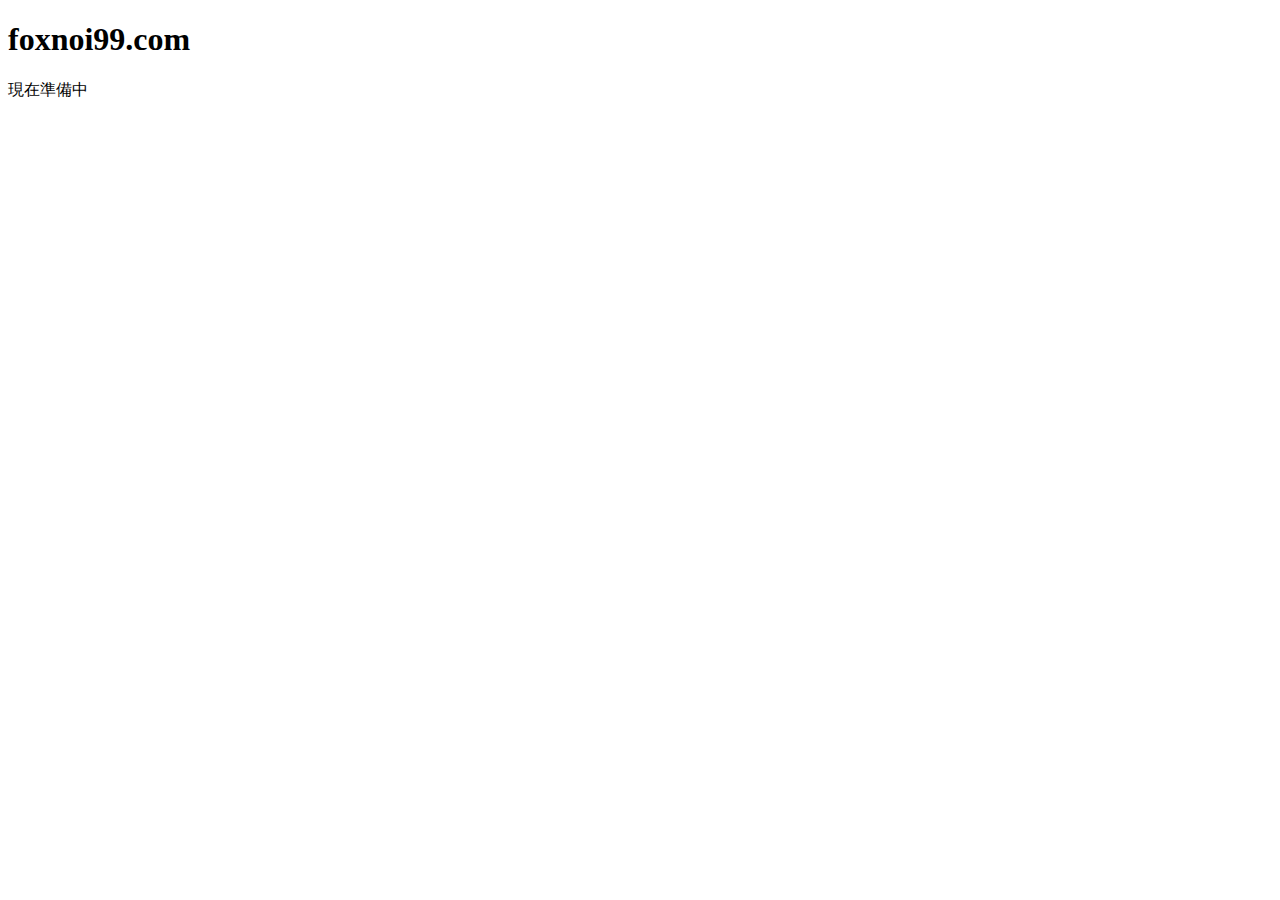
<file: index.html>
<!DOCTYPE html>
<html>
    <head>
        <title>foxnoi99.com</title>
        <meta charset="UTF-8">
    </head>
    <body>
        <h1>foxnoi99.com</h1>
        <p>現在準備中</p>
    </body>
</html>
</file>
